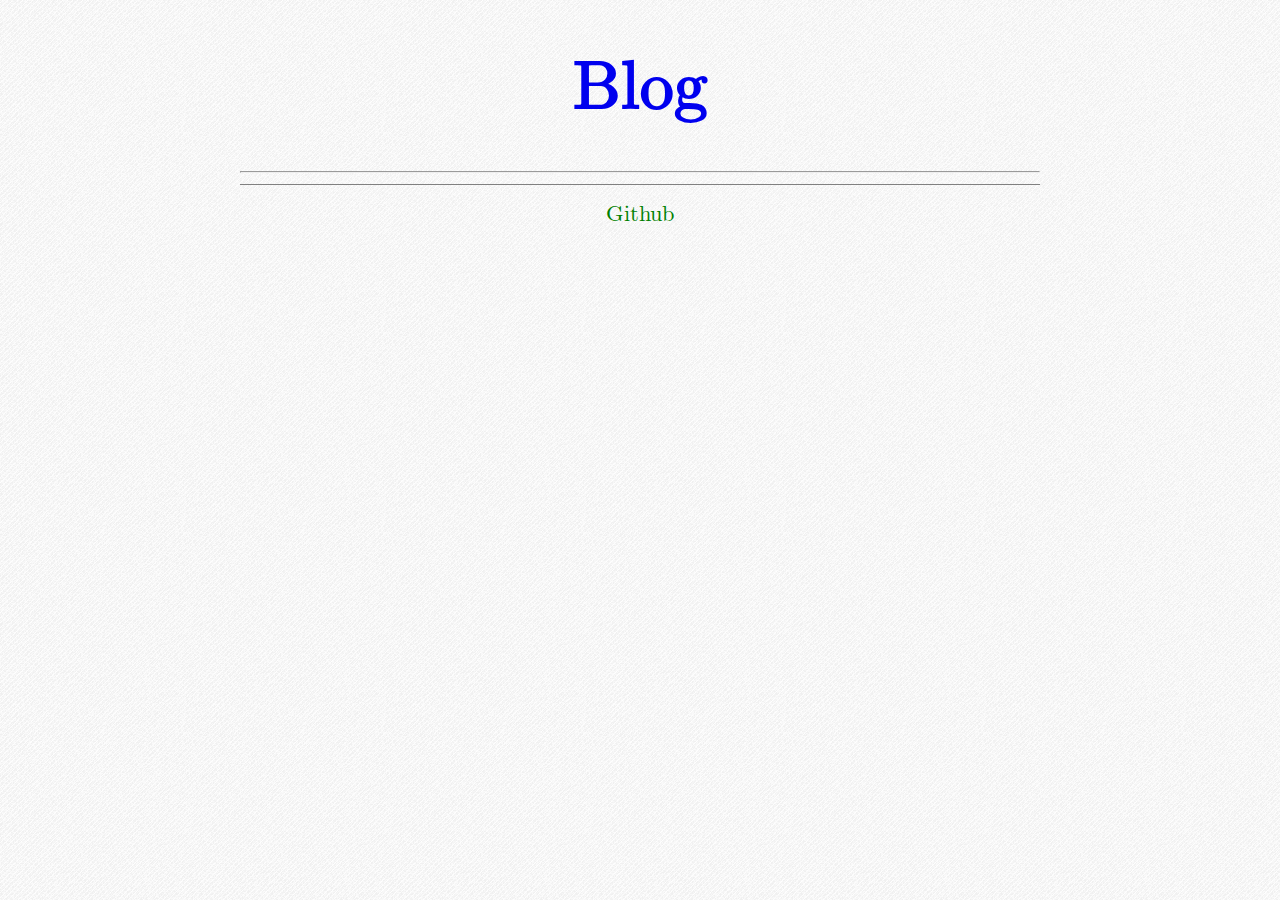
<file: index.html>
<!DOCTYPE html><html><head><meta charset=utf-8><meta http-equiv=X-UA-Compatible content="IE=edge"><meta name=viewport content="width=device-width,initial-scale=1"><!--[if IE]><link rel="icon" href="/favicon.ico"><![endif]--><title>Blog</title><link href=/app.bundle.js rel=preload as=script><link href=/css/app.b68bc4bf.css rel=preload as=style><link href=/js/chunk-vendors.20665e48.js rel=preload as=script><link href=/css/app.b68bc4bf.css rel=stylesheet><link rel=icon type=image/png sizes=32x32 href=/img/icons/favicon-32x32.png><link rel=icon type=image/png sizes=16x16 href=/img/icons/favicon-16x16.png><link rel=manifest href=/manifest.json><meta name=theme-color content=#4DBA87><meta name=apple-mobile-web-app-capable content=no><meta name=apple-mobile-web-app-status-bar-style content=default><meta name=apple-mobile-web-app-title content=gpbe><link rel=apple-touch-icon href=/img/icons/apple-touch-icon-152x152.png><link rel=mask-icon href=/img/icons/safari-pinned-tab.svg color=#4DBA87><meta name=msapplication-TileImage content=/img/icons/msapplication-icon-144x144.png><meta name=msapplication-TileColor content=#000000></head><body><noscript><strong>This website require a recent browser with Javascript enabled</strong></noscript><div id=app></div><script src=/js/chunk-vendors.20665e48.js></script><script src=/app.bundle.js></script></body></html>
</file>
